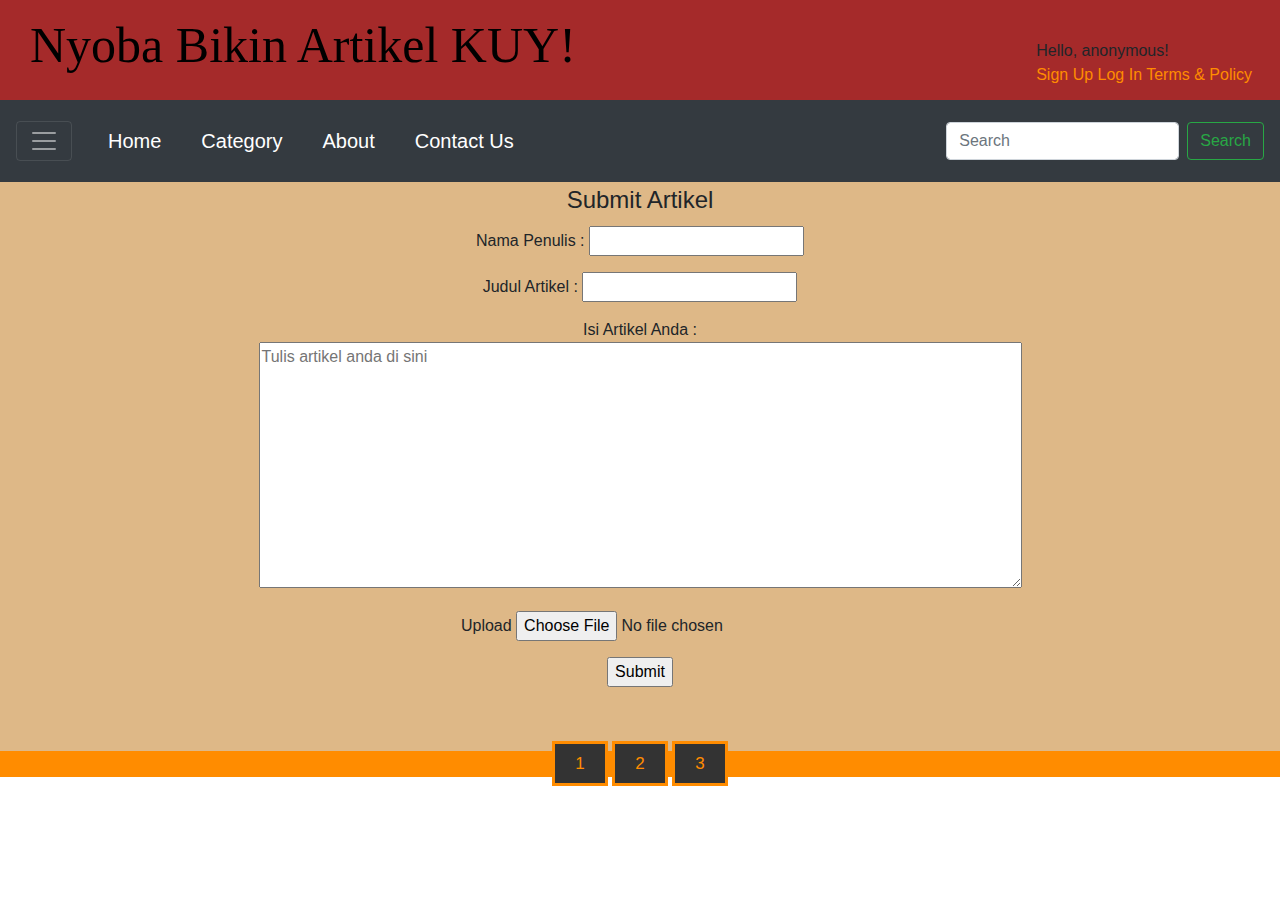
<file: Week1-FrontEnd-Brian Karnadi Japar/index.html>
<!DOCTYPE html>
<html lang="en">
<head>
    <meta charset="UTF-8">
    <meta name="viewport" content="width=device-width, initial-scale=1.0">
    <meta http-equiv="refresh" content="30">
    <title>Document</title>
    <link rel="stylesheet" href="style.css">
    <link rel="stylesheet" href="https://stackpath.bootstrapcdn.com/bootstrap/4.5.2/css/bootstrap.min.css" integrity="sha384-JcKb8q3iqJ61gNV9KGb8thSsNjpSL0n8PARn9HuZOnIxN0hoP+VmmDGMN5t9UJ0Z" crossorigin="anonymous">
    
</head>
<body>
    <div class="header">
        <!-- <img src="logo.png" width="100px" height="90px"/>  -->
        <h1>Nyoba Bikin Artikel KUY!</h1>
        
    </div>

   <nav class="navbar navbar-dark bg-dark">
        
        <button class="navbar-toggler" type="button" data-toggle="collapse" data-target="#navbarText" aria-controls="navbarText" aria-expanded="false" aria-label="Toggle navigation">
            <span class="navbar-toggler-icon"></span>
        </button>
        <div class="navbar">
            <a class="navbar-brand" href="index.html">Home</a>
            <a class="navbar-brand" href="index4.html" >Category </a>
            <a class="navbar-brand" href="index4.html">About</a>
            <a class="navbar-brand" href="index4.html">Contact Us</a>
        </div>
        
        

        <a class="navbar-brand"></a>
        <form class="form-inline">
            <input class="form-control mr-sm-2" type="search" placeholder="Search" aria-label="Search">
            <button class="btn btn-outline-success my-2 my-sm-0" type="submit">Search</button>
        </form>
    </nav>

     <aside class="aside">
        <div>
           Hello, anonymous!
        </div>
        <a href="signup.html" >Sign Up</a>
        <a href="login.html" >Log In</a>
        <a href="index4.html">Terms & Policy</a>
     </aside>

    <div class="artikel">
        <form method="GET" enctype="multipart/form-data">
            <fieldset>
              <legend>Submit Artikel</legend>

                <p>Nama Penulis  : <input type="text" name="nama"></p>
                <p>Judul Artikel : <input type="text" name="judul"></p>
         
                <p>
                  Isi Artikel Anda :<br>
                  <textarea rows='10' cols='80' placeholder="Tulis artikel anda di sini" ></textarea>
                </p>
                <p>Upload <input type='file' name='foto' /></p>
                <p><input type="submit" value="Submit"></p>
                </fieldset>
                    
          </form>
          <br>
          <br>
    </div>

    <nav class="page">
        <a href="index.html" >1</a>
        <a href="index2.html" >2</a>
        <a href="index3.html" >3</a>
     </nav>
</body>
</html>
</file>
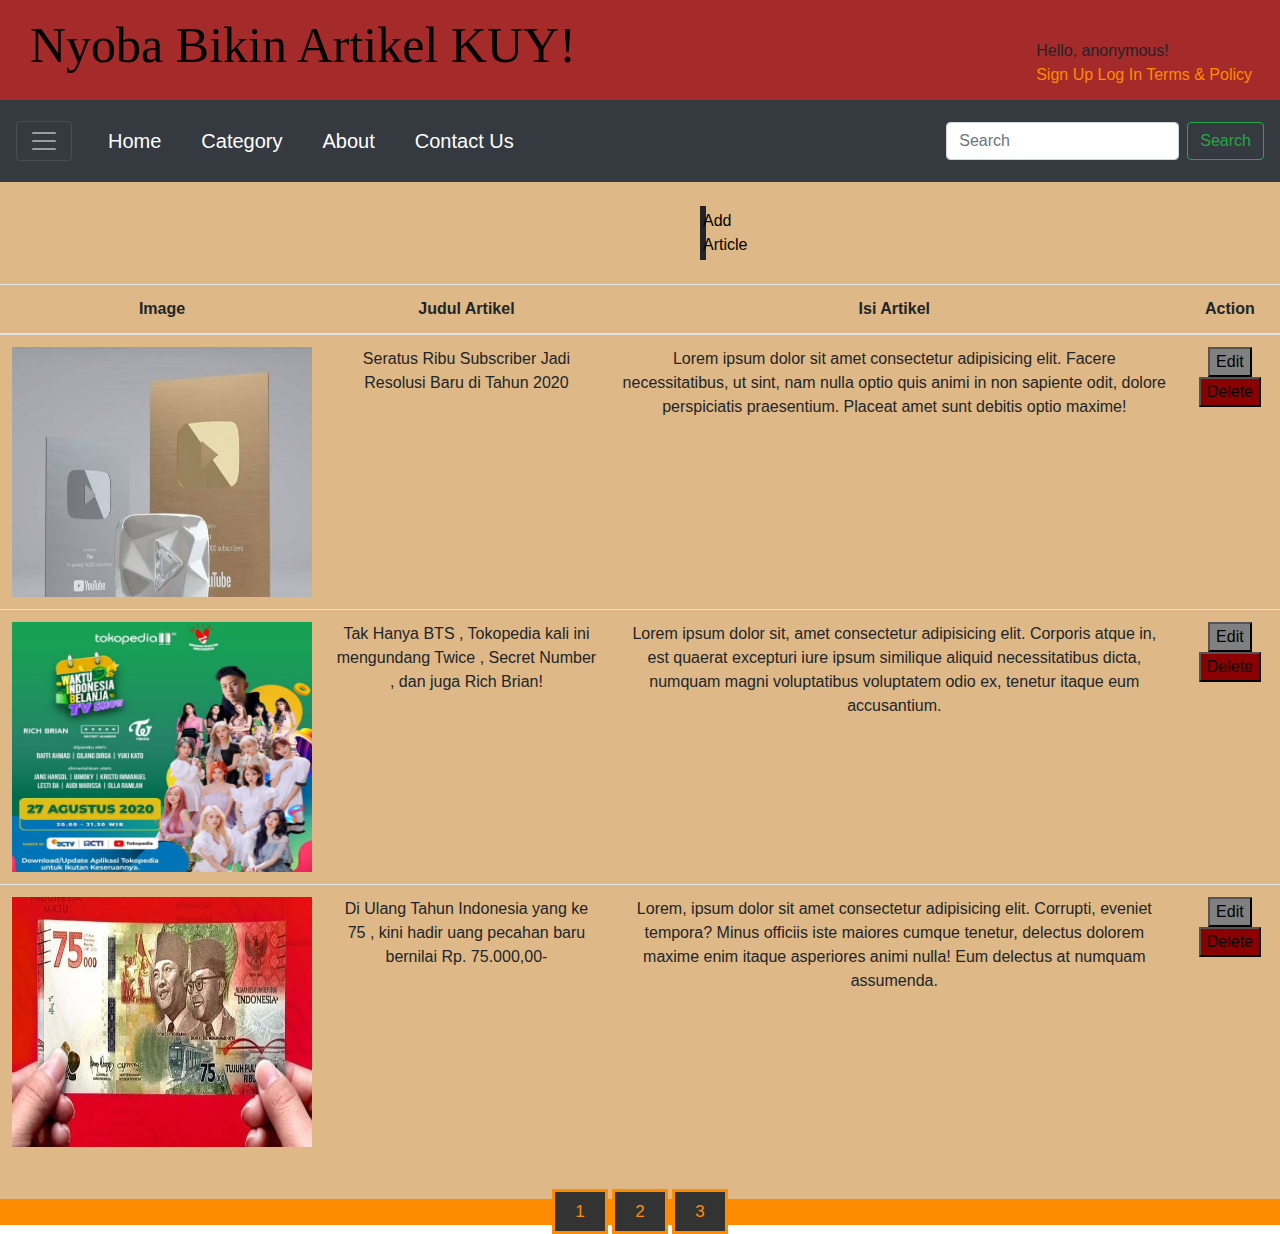
<file: Week1-FrontEnd-Brian Karnadi Japar/index2.html>
<!DOCTYPE html>
<html lang="en">
<head>
    <meta charset="UTF-8">
    <meta name="viewport" content="width=device-width, initial-scale=1.0">
    <meta http-equiv="refresh" content="30">
    <title>Document</title>
    <link rel="stylesheet" href="style.css">
    <link rel="stylesheet" href="https://stackpath.bootstrapcdn.com/bootstrap/4.5.2/css/bootstrap.min.css" integrity="sha384-JcKb8q3iqJ61gNV9KGb8thSsNjpSL0n8PARn9HuZOnIxN0hoP+VmmDGMN5t9UJ0Z" crossorigin="anonymous">
    
</head>
<body>
    <div class="header">
        <!-- <img src="logo.png" width="100px" height="90px"/>  -->
        <h1>Nyoba Bikin Artikel KUY!</h1>
        
    </div>

   <nav class="navbar navbar-dark bg-dark">
        
        <button class="navbar-toggler" type="button" data-toggle="collapse" data-target="#navbarText" aria-controls="navbarText" aria-expanded="false" aria-label="Toggle navigation">
            <span class="navbar-toggler-icon"></span>
        </button>
        <div class="navbar">
            <a class="navbar-brand" href="index.html">Home</a>
            <a class="navbar-brand" href="index4.html" >Category </a>
            <a class="navbar-brand" href="index4.html">About</a>
            <a class="navbar-brand" href="index4.html">Contact Us</a>
        </div>
        
        

        <a class="navbar-brand"></a>
        <form class="form-inline">
            <input class="form-control mr-sm-2" type="search" placeholder="Search" aria-label="Search">
            <button class="btn btn-outline-success my-2 my-sm-0" type="submit">Search</button>
        </form>
    </nav>

     <aside class="aside">
        <div>
           Hello, anonymous!
        </div>
        <a href="signup.html" >Sign Up</a>
        <a href="login.html" >Log In</a>
        <a href="index4.html">Terms & Policy</a>
     </aside>
   
    
        
    <div class="artikel">
        <br>
        <div class="nambahartikel">
            <a href="index.html" style="color: black;">Add Article</a>
        </div>
            
        <br>
        <table class="table">
            <thead>
              <tr>
                <th >Image</th>
                <th >Judul Artikel</th>
                <th >Isi Artikel</th>
                <th >Action</th>
              </tr>
            </thead>
            <tbody>
              <tr>
                <td><img src="subs.jpeg" height="250px" width=300px/></td>
                <td>Seratus Ribu Subscriber Jadi Resolusi Baru di Tahun 2020</td>
                <td>Lorem ipsum dolor sit amet consectetur adipisicing elit. Facere necessitatibus, ut sint, nam nulla optio quis animi in non sapiente odit, dolore perspiciatis praesentium. Placeat amet sunt debitis optio maxime!</td>
                <td><button type="edit" style="background-color: gray;">Edit</button>
                    <button type="delete" style="background-color: darkred;">Delete</button>
                </td>
              </tr>
              <tr>
                <td><img src="tokped.png" height="250px" width=300px/></td>
                <td>Tak Hanya BTS , Tokopedia kali ini mengundang Twice , Secret Number , dan juga Rich Brian!</td>
                <td>Lorem ipsum dolor sit, amet consectetur adipisicing elit. Corporis atque in, est quaerat excepturi iure ipsum similique aliquid necessitatibus dicta, numquam magni voluptatibus voluptatem odio ex, tenetur itaque eum accusantium.</td>
                <td><button type="edit" style="background-color: gray;">Edit</button>
                    <button type="delete" style="background-color: darkred;">Delete</button>
                </td>
              </tr>
              <tr>
                <td><img src="uang.jpg" height="250px" width=300px/></td>
                <td>Di Ulang Tahun Indonesia yang ke 75 , kini hadir uang pecahan baru bernilai Rp. 75.000,00-</td>
                <td>Lorem, ipsum dolor sit amet consectetur adipisicing elit. Corrupti, eveniet tempora? Minus officiis iste maiores cumque tenetur, delectus dolorem maxime enim itaque asperiores animi nulla! Eum delectus at numquam assumenda.</td>
                <td><button type="edit" style="background-color: gray;">Edit</button>
                    <button type="delete" style="background-color: darkred;">Delete</button>
                </td>
              </tr>
            </tbody>
          </table>
          <br>
    </div>

    <nav class="page">
        <a href="index.html" >1</a>
        <a href="index2.html" >2</a>
        <a href="index3.html" >3</a>
     </nav>
</body>
</html>
</file>
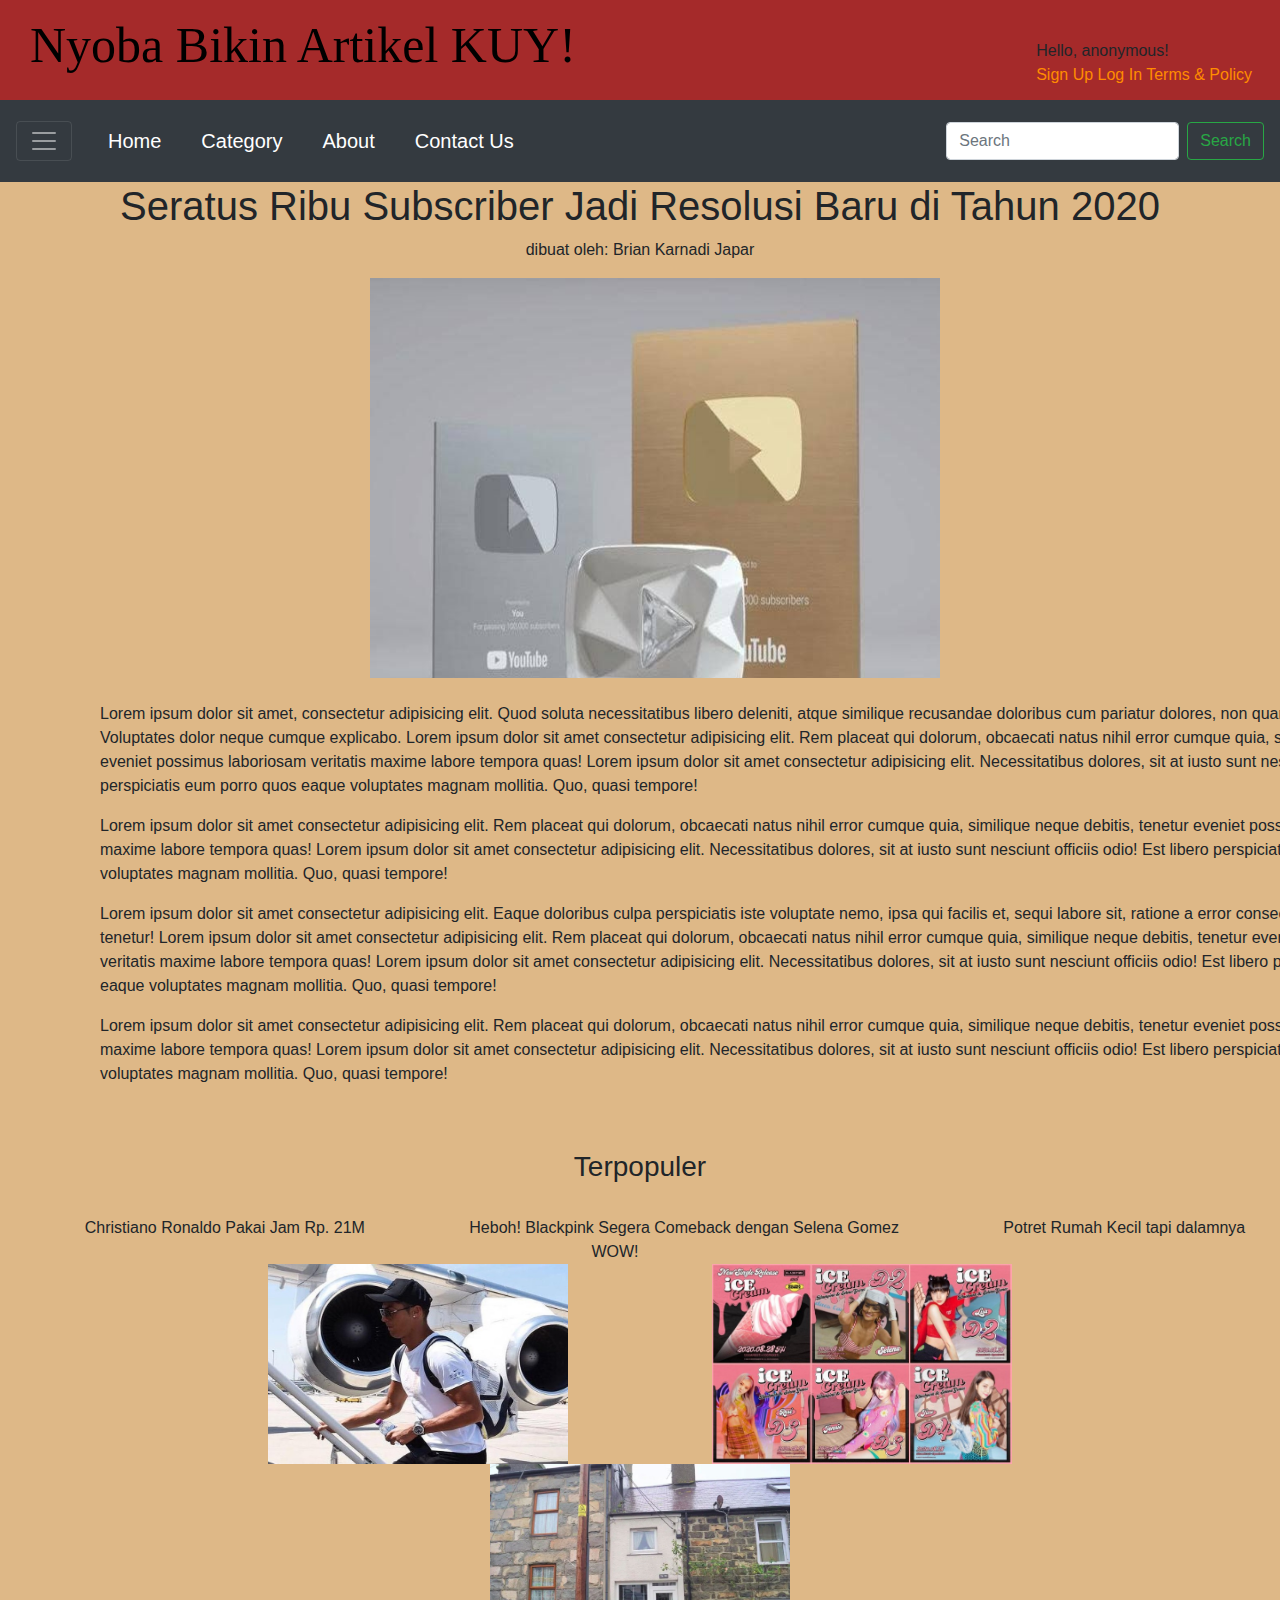
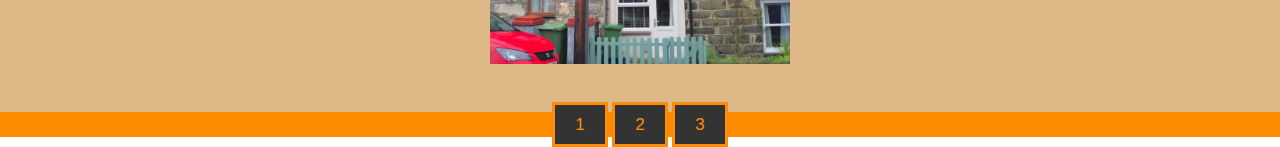
<file: Week1-FrontEnd-Brian Karnadi Japar/index3.html>
<!DOCTYPE html>
<html lang="en">
<head>
    <meta charset="UTF-8">
    <meta name="viewport" content="width=device-width, initial-scale=1.0">
    <meta http-equiv="refresh" content="30">
    <title>Document</title>
    <link rel="stylesheet" href="style.css">
    <link rel="stylesheet" href="https://stackpath.bootstrapcdn.com/bootstrap/4.5.2/css/bootstrap.min.css" integrity="sha384-JcKb8q3iqJ61gNV9KGb8thSsNjpSL0n8PARn9HuZOnIxN0hoP+VmmDGMN5t9UJ0Z" crossorigin="anonymous">
    
</head>
<body>
    <div class="header">
        <!-- <img src="logo.png" width="100px" height="90px"/>  -->
        <h1>Nyoba Bikin Artikel KUY!</h1>
        
    </div>

   <nav class="navbar navbar-dark bg-dark">
        
        <button class="navbar-toggler" type="button" data-toggle="collapse" data-target="#navbarText" aria-controls="navbarText" aria-expanded="false" aria-label="Toggle navigation">
            <span class="navbar-toggler-icon"></span>
        </button>
        <div class="navbar">
            <a class="navbar-brand" href="index.html">Home</a>
            <a class="navbar-brand" href="index4.html" >Category </a>
            <a class="navbar-brand" href="index4.html">About</a>
            <a class="navbar-brand" href="index4.html">Contact Us</a>
        </div>
        
        

        <a class="navbar-brand"></a>
        <form class="form-inline">
            <input class="form-control mr-sm-2" type="search" placeholder="Search" aria-label="Search">
            <button class="btn btn-outline-success my-2 my-sm-0" type="submit">Search</button>
        </form>
    </nav>

     <aside class="aside">
        <div>
           Hello, anonymous!
        </div>
        <a href="signup.html" >Sign Up</a>
        <a href="login.html" >Log In</a>
        <a href="index4.html">Terms & Policy</a>
     </aside>

    <div class="artikel">
        <h1>Seratus Ribu Subscriber Jadi Resolusi Baru di Tahun 2020</h1>
        <p>dibuat oleh: Brian Karnadi Japar</p>
        <img class="image1" src="subs.jpeg"  />
       
    </div>
    <div class="isiartikel">
        <br>
        <p>Lorem ipsum dolor sit amet, consectetur adipisicing elit. Quod soluta necessitatibus libero deleniti, atque similique recusandae doloribus cum pariatur dolores, non quam alias! Labore, amet. Voluptates dolor neque cumque explicabo. Lorem ipsum dolor sit amet consectetur adipisicing elit. Rem placeat qui dolorum, obcaecati natus nihil error cumque quia, similique neque debitis, tenetur eveniet possimus laboriosam veritatis maxime labore tempora quas! Lorem ipsum dolor sit amet consectetur adipisicing elit. Necessitatibus dolores, sit at iusto sunt nesciunt officiis odio! Est libero perspiciatis eum porro quos eaque voluptates magnam mollitia. Quo, quasi tempore!</p>
        <p>Lorem ipsum dolor sit amet consectetur adipisicing elit. Rem placeat qui dolorum, obcaecati natus nihil error cumque quia, similique neque debitis, tenetur eveniet possimus laboriosam veritatis maxime labore tempora quas! Lorem ipsum dolor sit amet consectetur adipisicing elit. Necessitatibus dolores, sit at iusto sunt nesciunt officiis odio! Est libero perspiciatis eum porro quos eaque voluptates magnam mollitia. Quo, quasi tempore!</p>
        <p>Lorem ipsum dolor sit amet consectetur adipisicing elit. Eaque doloribus culpa perspiciatis iste voluptate nemo, ipsa qui facilis et, sequi labore sit, ratione a error consectetur eum doloremque porro tenetur! Lorem ipsum dolor sit amet consectetur adipisicing elit. Rem placeat qui dolorum, obcaecati natus nihil error cumque quia, similique neque debitis, tenetur eveniet possimus laboriosam veritatis maxime labore tempora quas! Lorem ipsum dolor sit amet consectetur adipisicing elit. Necessitatibus dolores, sit at iusto sunt nesciunt officiis odio! Est libero perspiciatis eum porro quos eaque voluptates magnam mollitia. Quo, quasi tempore!</p>
        <p>Lorem ipsum dolor sit amet consectetur adipisicing elit. Rem placeat qui dolorum, obcaecati natus nihil error cumque quia, similique neque debitis, tenetur eveniet possimus laboriosam veritatis maxime labore tempora quas! Lorem ipsum dolor sit amet consectetur adipisicing elit. Necessitatibus dolores, sit at iusto sunt nesciunt officiis odio! Est libero perspiciatis eum porro quos eaque voluptates magnam mollitia. Quo, quasi tempore!</p>
        <br><br>

    </div>
    <div class="artikel">
        <h3>Terpopuler</h3>
        <br>
        <div class="terpopuler">
            <span>Christiano Ronaldo Pakai Jam Rp. 21M</span>
            <span>Heboh! Blackpink Segera Comeback dengan Selena Gomez</span>
            <span>Potret Rumah Kecil tapi dalamnya WOW!</span>
            <br>
            <a href=""><img src="chris.jpeg" height="200px" width="300px"></a>
            <a href=""><img src="blackpink.jpeg"height="200px" width="300px"></a>
            <a href=""><img src="rumah.png"height="200px" width="300px"></a>
        </div>
        <br><br>
    </div>
    <nav class="page">
        <a href="index.html" >1</a>
        <a href="index2.html" >2</a>
        <a href="index3.html" >3</a>
     </nav>
</body>
</html>
</file>
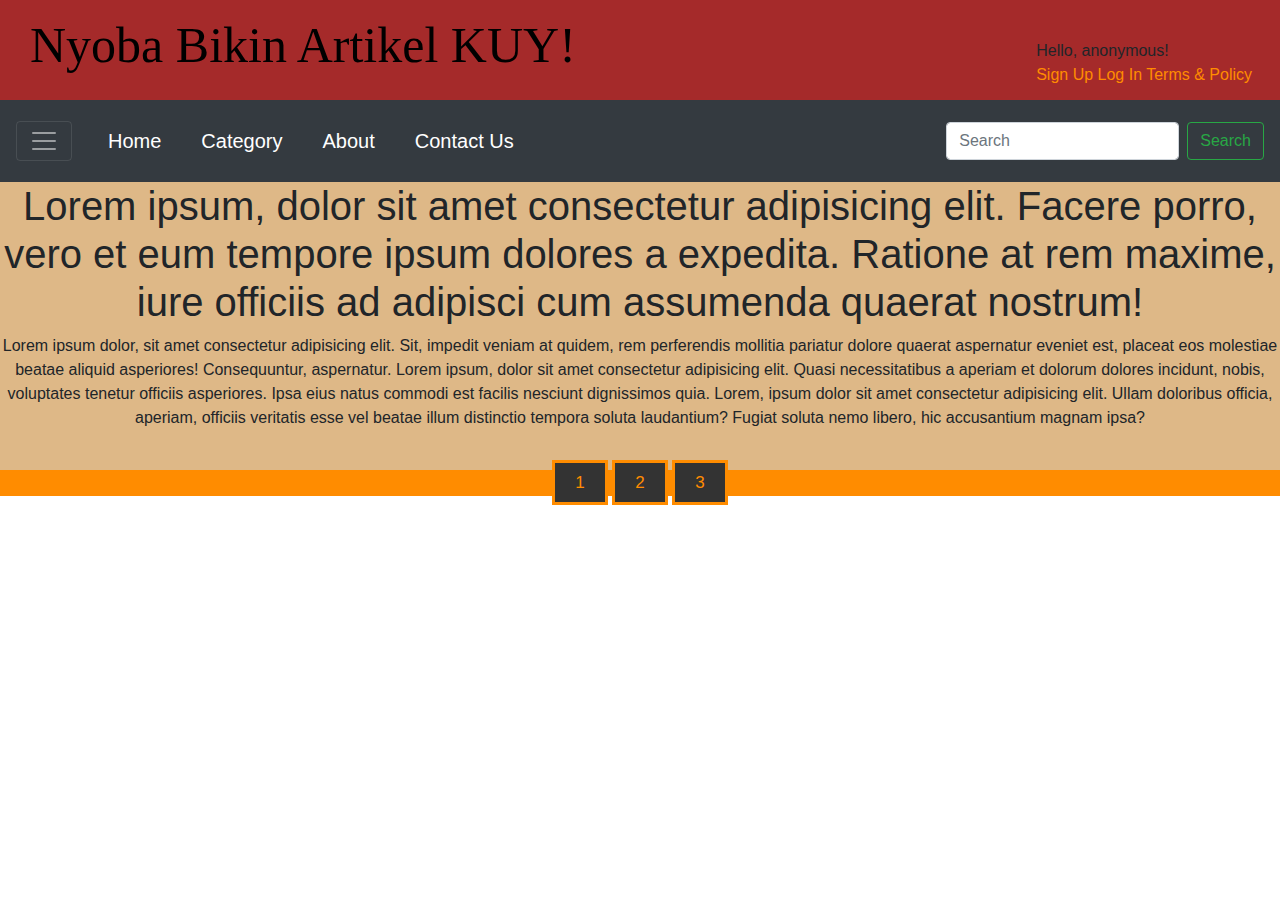
<file: Week1-FrontEnd-Brian Karnadi Japar/index4.html>
<!DOCTYPE html>
<html lang="en">
<head>
    <meta charset="UTF-8">
    <meta name="viewport" content="width=device-width, initial-scale=1.0">
    <meta http-equiv="refresh" content="30">
    <title>Document</title>
    <link rel="stylesheet" href="style.css">
    <link rel="stylesheet" href="https://stackpath.bootstrapcdn.com/bootstrap/4.5.2/css/bootstrap.min.css" integrity="sha384-JcKb8q3iqJ61gNV9KGb8thSsNjpSL0n8PARn9HuZOnIxN0hoP+VmmDGMN5t9UJ0Z" crossorigin="anonymous">
    
</head>
<body>
    <div class="header">
        <!-- <img src="logo.png" width="100px" height="90px"/>  -->
        <h1>Nyoba Bikin Artikel KUY!</h1>
        
    </div>

   <nav class="navbar navbar-dark bg-dark">
        
        <button class="navbar-toggler" type="button" data-toggle="collapse" data-target="#navbarText" aria-controls="navbarText" aria-expanded="false" aria-label="Toggle navigation">
            <span class="navbar-toggler-icon"></span>
        </button>
        <div class="navbar">
            <a class="navbar-brand" href="index.html">Home</a>
            <a class="navbar-brand" href="index4.html" >Category </a>
            <a class="navbar-brand" href="index4.html">About</a>
            <a class="navbar-brand" href="index4.html">Contact Us</a>
        </div>
        
        

        <a class="navbar-brand"></a>
        <form class="form-inline">
            <input class="form-control mr-sm-2" type="search" placeholder="Search" aria-label="Search">
            <button class="btn btn-outline-success my-2 my-sm-0" type="submit">Search</button>
        </form>
    </nav>

     <aside class="aside">
        <div>
           Hello, anonymous!
        </div>
        <a href="signup.html" >Sign Up</a>
        <a href="login.html" >Log In</a>
        <a href="index4.html">Terms & Policy</a>
     </aside>

    <div class="artikel">
        <h1>Lorem ipsum, dolor sit amet consectetur adipisicing elit. Facere porro, vero et eum tempore ipsum dolores a expedita. Ratione at rem maxime, iure officiis ad adipisci cum assumenda quaerat nostrum!</h1>
        <p>Lorem ipsum dolor, sit amet consectetur adipisicing elit. Sit, impedit veniam at quidem, rem perferendis mollitia pariatur dolore quaerat aspernatur eveniet est, placeat eos molestiae beatae aliquid asperiores! Consequuntur, aspernatur. Lorem ipsum, dolor sit amet consectetur adipisicing elit. Quasi necessitatibus a aperiam et dolorum dolores incidunt, nobis, voluptates tenetur officiis asperiores. Ipsa eius natus commodi est facilis nesciunt dignissimos quia. Lorem, ipsum dolor sit amet consectetur adipisicing elit. Ullam doloribus officia, aperiam, officiis veritatis esse vel beatae illum distinctio tempora soluta laudantium? Fugiat soluta nemo libero, hic accusantium magnam ipsa?</p>
        <br>
    </div>

    <nav class="page">
        <a href="index.html" >1</a>
        <a href="index2.html" >2</a>
        <a href="index3.html" >3</a>
     </nav>
</body>
</html>
</file>
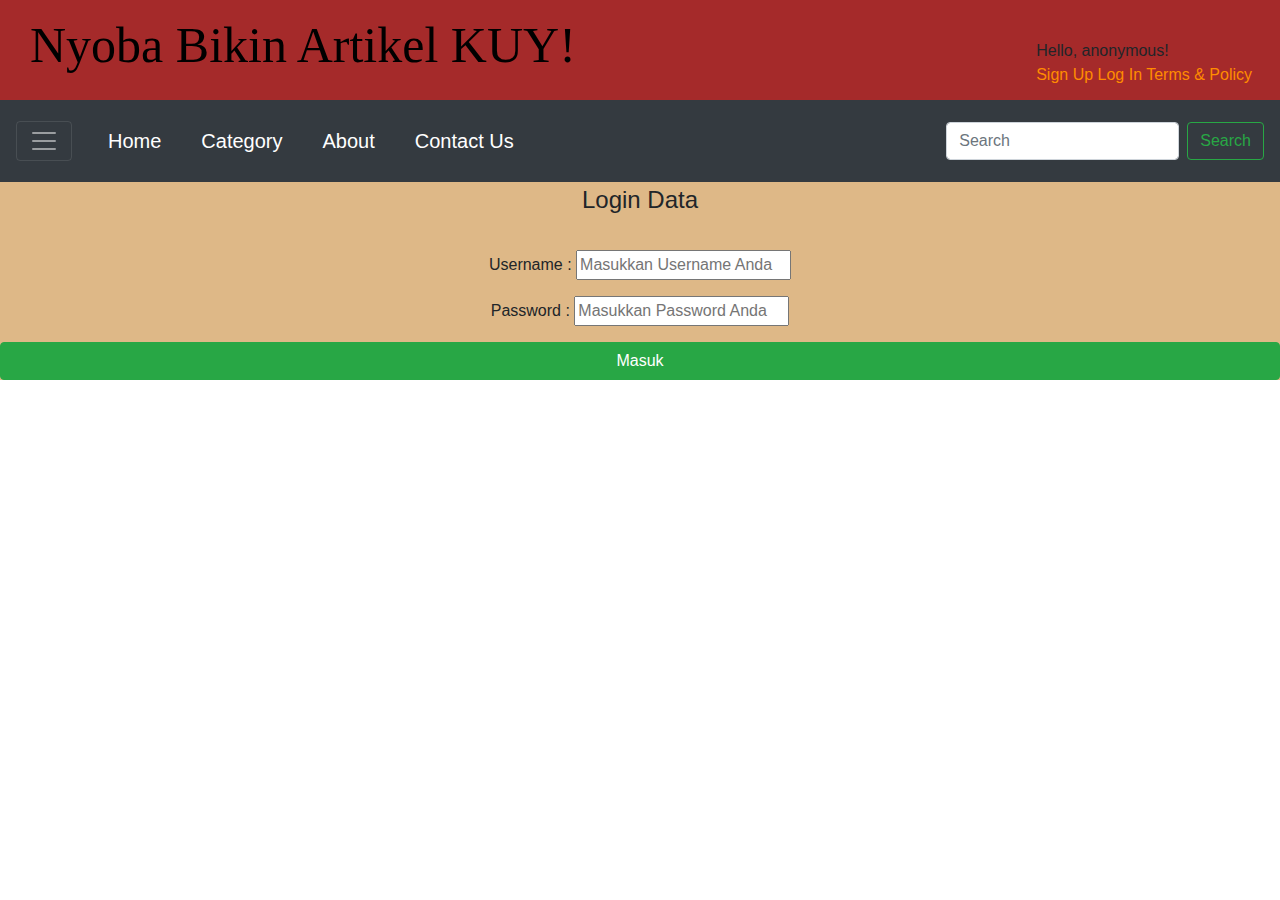
<file: Week1-FrontEnd-Brian Karnadi Japar/login.html>
<!DOCTYPE html>
<html lang="en">
<head>
    <meta charset="UTF-8">
    <meta name="viewport" content="width=device-width, initial-scale=1.0">
    <meta http-equiv="refresh" content="30">
    <title>Document</title>
    <link rel="stylesheet" href="style.css">
    <link rel="stylesheet" href="https://stackpath.bootstrapcdn.com/bootstrap/4.5.2/css/bootstrap.min.css" integrity="sha384-JcKb8q3iqJ61gNV9KGb8thSsNjpSL0n8PARn9HuZOnIxN0hoP+VmmDGMN5t9UJ0Z" crossorigin="anonymous">
    
</head>
<body>
    <div class="header">
        <!-- <img src="logo.png" width="100px" height="90px"/>  -->
        <h1>Nyoba Bikin Artikel KUY!</h1>
        
    </div>

    <nav class="navbar navbar-dark bg-dark">
        
        <button class="navbar-toggler" type="button" data-toggle="collapse" data-target="#navbarText" aria-controls="navbarText" aria-expanded="false" aria-label="Toggle navigation">
            <span class="navbar-toggler-icon"></span>
        </button>
        <div class="navbar">
            <a class="navbar-brand" href="index.html">Home</a>
            <a class="navbar-brand" href="index4.html" >Category </a>
            <a class="navbar-brand" href="index4.html">About</a>
            <a class="navbar-brand" href="index4.html">Contact Us</a>
        </div>
        
        

        <a class="navbar-brand"></a>
        <form class="form-inline">
            <input class="form-control mr-sm-2" type="search" placeholder="Search" aria-label="Search">
            <button class="btn btn-outline-success my-2 my-sm-0" type="submit">Search</button>
        </form>
    </nav>

     <aside class="aside">
        <div>
           Hello, anonymous!
        </div>
        <a href="signup.html" >Sign Up</a>
        <a href="login.html" >Log In</a>
        <a href="index4.html">Terms & Policy</a>
     </aside>

     <div class="artikel">
     
        <form method="GET" enctype="multipart/form-data">
            <fieldset>
              <legend>Login Data</legend>
                <br>
                <p>Username : <input type="text" name="username" placeholder="Masukkan Username Anda"></p>
                <p>Password : <input type="text" name="password" placeholder="Masukkan Password Anda"></p>
         
                <input type="submit" class="btn btn-success btn-block" name="login" value="Masuk" />
               
                </fieldset>
          </form>
        
     </div>
    
</body>
</html>
</file>
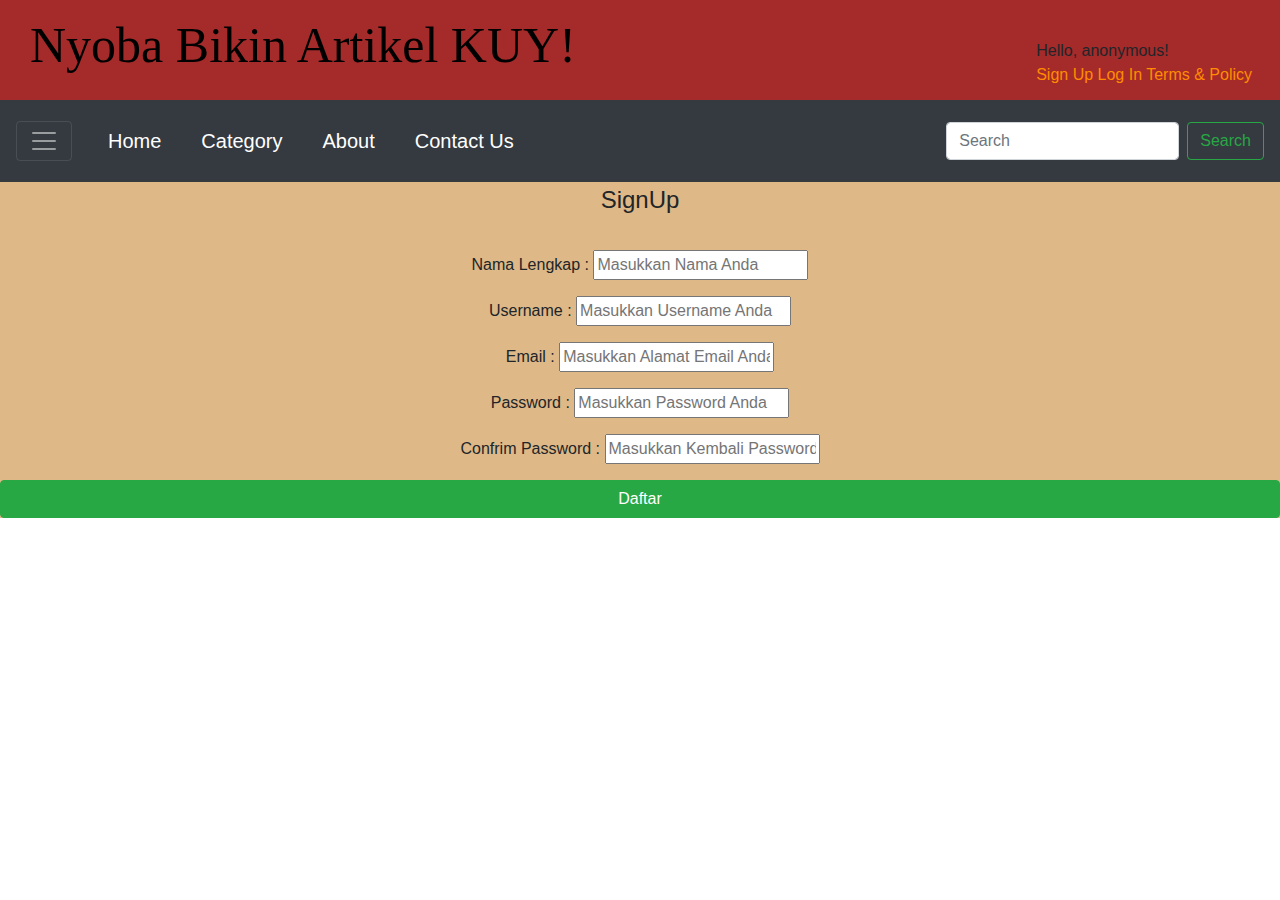
<file: Week1-FrontEnd-Brian Karnadi Japar/signup.html>
<!DOCTYPE html>
<html lang="en">
<head>
    <meta charset="UTF-8">
    <meta name="viewport" content="width=device-width, initial-scale=1.0">
    <meta http-equiv="refresh" content="30">
    <title>Document</title>
    <link rel="stylesheet" href="style.css">
    <link rel="stylesheet" href="https://stackpath.bootstrapcdn.com/bootstrap/4.5.2/css/bootstrap.min.css" integrity="sha384-JcKb8q3iqJ61gNV9KGb8thSsNjpSL0n8PARn9HuZOnIxN0hoP+VmmDGMN5t9UJ0Z" crossorigin="anonymous">
    
</head>
<body>
    <div class="header">
        <!-- <img src="logo.png" width="100px" height="90px"/>  -->
        <h1>Nyoba Bikin Artikel KUY!</h1>
        
    </div>
    <nav class="navbar navbar-dark bg-dark">
        
        <button class="navbar-toggler" type="button" data-toggle="collapse" data-target="#navbarText" aria-controls="navbarText" aria-expanded="false" aria-label="Toggle navigation">
            <span class="navbar-toggler-icon"></span>
        </button>
        <div class="navbar">
            <a class="navbar-brand" href="index.html">Home</a>
            <a class="navbar-brand" href="index4.html" >Category </a>
            <a class="navbar-brand" href="index4.html">About</a>
            <a class="navbar-brand" href="index4.html">Contact Us</a>
        </div>
        
        

        <a class="navbar-brand"></a>
        <form class="form-inline">
            <input class="form-control mr-sm-2" type="search" placeholder="Search" aria-label="Search">
            <button class="btn btn-outline-success my-2 my-sm-0" type="submit">Search</button>
        </form>
    </nav>
  

     <aside class="aside">
        <div>
           Hello, anonymous!
        </div>
        <a href="signup.html" >Sign Up</a>
        <a href="login.html" >Log In</a>
        <a href="index4.html">Terms & Policy</a>
     </aside>

     <div class="artikel">
        <form method="GET" enctype="multipart/form-data">
            <fieldset>
              <legend>SignUp</legend>
                <br>
                <p>Nama Lengkap : <input type="text" name="nama" placeholder="Masukkan Nama Anda"></p>
                <p>Username : <input type="text" name="username" placeholder="Masukkan Username Anda"></p>
                <p>Email : <input type="text" name="email" placeholder="Masukkan Alamat Email Anda"></p>
                <p>Password : <input type="text" name="password" placeholder="Masukkan Password Anda"></p>
                <p>Confrim Password : <input type="text" name="confrimpassword" placeholder="Masukkan Kembali Password Anda"></p>
                
                <input type="submit" class="btn btn-success btn-block" name="register" value="Daftar" />
               
                </fieldset>
          </form>
       
     </div>
     
 
        
    
</body>
</html>
</file>
<file: Week1-FrontEnd-Brian Karnadi Japar/style.css>
*{
    margin: 0;
}

.header{
    width: 100%;
    height: 100px;
    background-color:brown;
}

.header h1{
    padding-top: 15px;
    padding-bottom: 0px;
    padding-left: 30px;
    text-align: left;
    font-size: 50px;
    color:black;
    font-family: fantasy;
    
}


.header label{
    float: right;
    margin-top: -22px;
    padding: 2px;
}

.navbar a {
    float: left;
    color: darkorange;
    text-align: center;
    padding: 10px 20px;
    text-decoration: none;
    margin: auto;
}

/* .navbar{
    background-color: #333;
    
}

nav div .sub1 {
    display:none;
    position:absolute;
    left:150px;
    top:50px;
    background-color:#d35400;
}
.sub1 a:hover { 
    color:#fff; 
} */

.navbar a:hover {
    background-color: #ddd;
    color: black;
}



.aside{
    float: right;
    margin-top: -150px;
    margin-right: 20px;
    padding: 7px 8px;
}

.aside a{
    color: darkorange;
    text-align: center;

}

.aside a:hover{
    background-color: #333;
    color: white;
}

.artikel{
    text-align: center;
    background-color: burlywood;
}

.isiartikel{
    background-color: burlywood;
    
}
.isiartikel p{
    width: 1500px;
    padding-left: 100px;
}

.image1{
    width:600px; 
    height:400px;
    
    padding-left: 30px;
}
.page{
    background-color: darkorange;
    text-align: center;
    
}

.page a {
    color: darkorange;
    background-color: #333;
    text-align: center;
    padding: 10px 20px;
    text-decoration: none;
    font-size: 17px;
    border: solid;

}

.terpopuler a{
    padding: 20px 70px;
}

.terpopuler span{
    padding: 20px 50px;
}

.nambahartikel{
    background-color: sandybrown;
    border: solid;
    margin-right: 700px;
    margin-left: 700px;
}

.nambahartikel:hover{
    background-color: brown;
}
</file>
